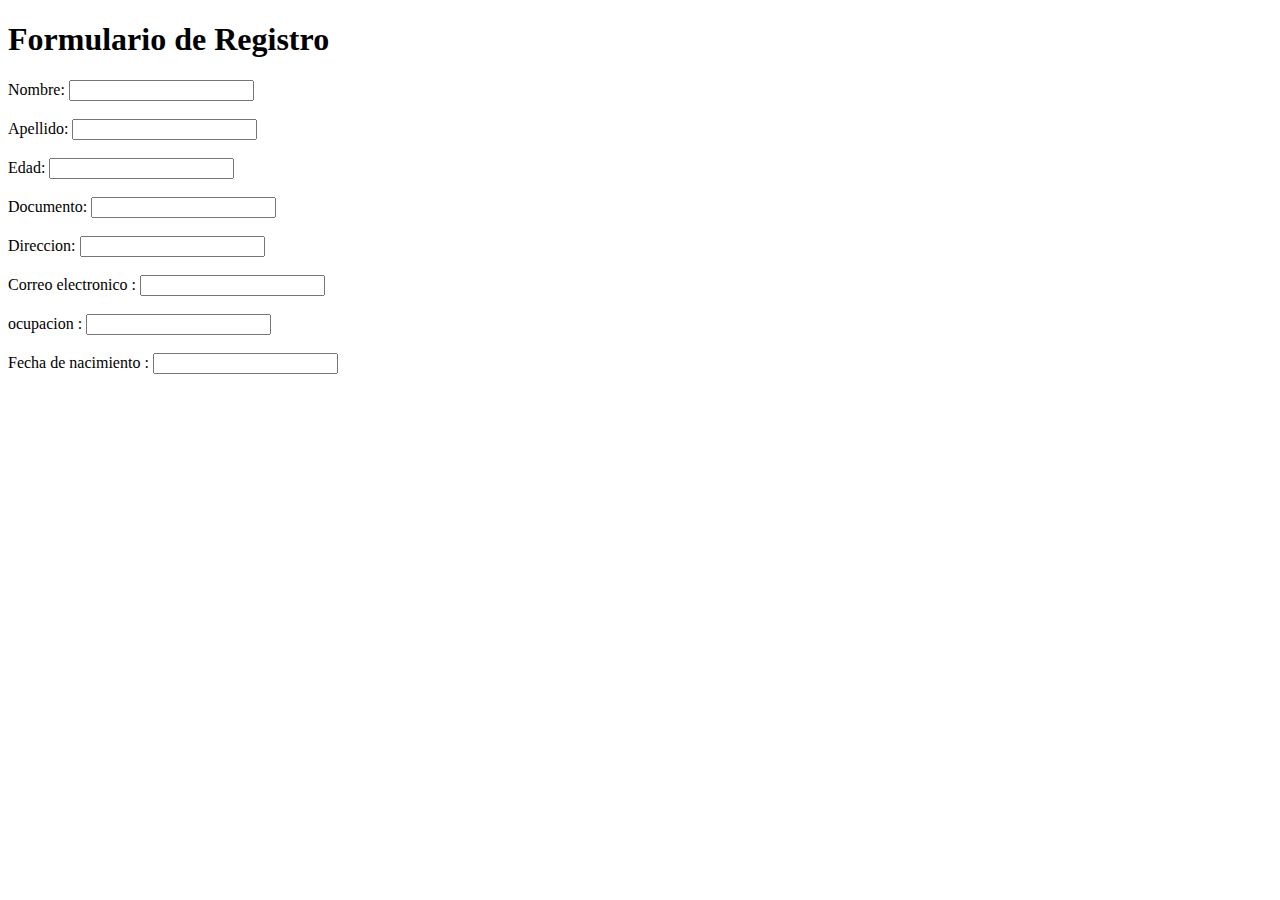
<file: indexformulario.html>
<!DOCTYPE html>
<html lang="es">
<head>
    <meta charset="UTF-8">
    <meta name="viewport" content="width=device-width, initial-scale=1.0">
    <title>actividad calificable 1</title>
</head>
<body>
    <h1>Formulario de Registro</h1>
    <form action="#" method="post">
        <label for="nombre">Nombre:</label>
        <input type="text" id="nombre" name="nombre" required><br><br>

        <label for="apellido">Apellido:</label>
        <input type="text" id="apellido" name="apellido" required><br><br>

        <label for="edad">Edad:</label>
        <input type="number" id="edad" name="edad" required><br><br>

        <label for="edad">Documento:</label>
        <input type="number" id="edad" name="edad" required><br><br>

        <label for="edad">Direccion:</label>
        <input type="number" id="edad" name="edad" required><br><br>

        <label for="edad">Correo electronico :</label>
        <input type="number" id="edad" name="edad" required><br><br>


        <label for="edad">ocupacion :</label>
        <input type="number" id="edad" name="edad" required><br><br>


        <label for="edad">Fecha de nacimiento :</label>
        <input type="number" id="edad" name="edad" required><br><br>
    </form>
</body>
</html>
</file>
